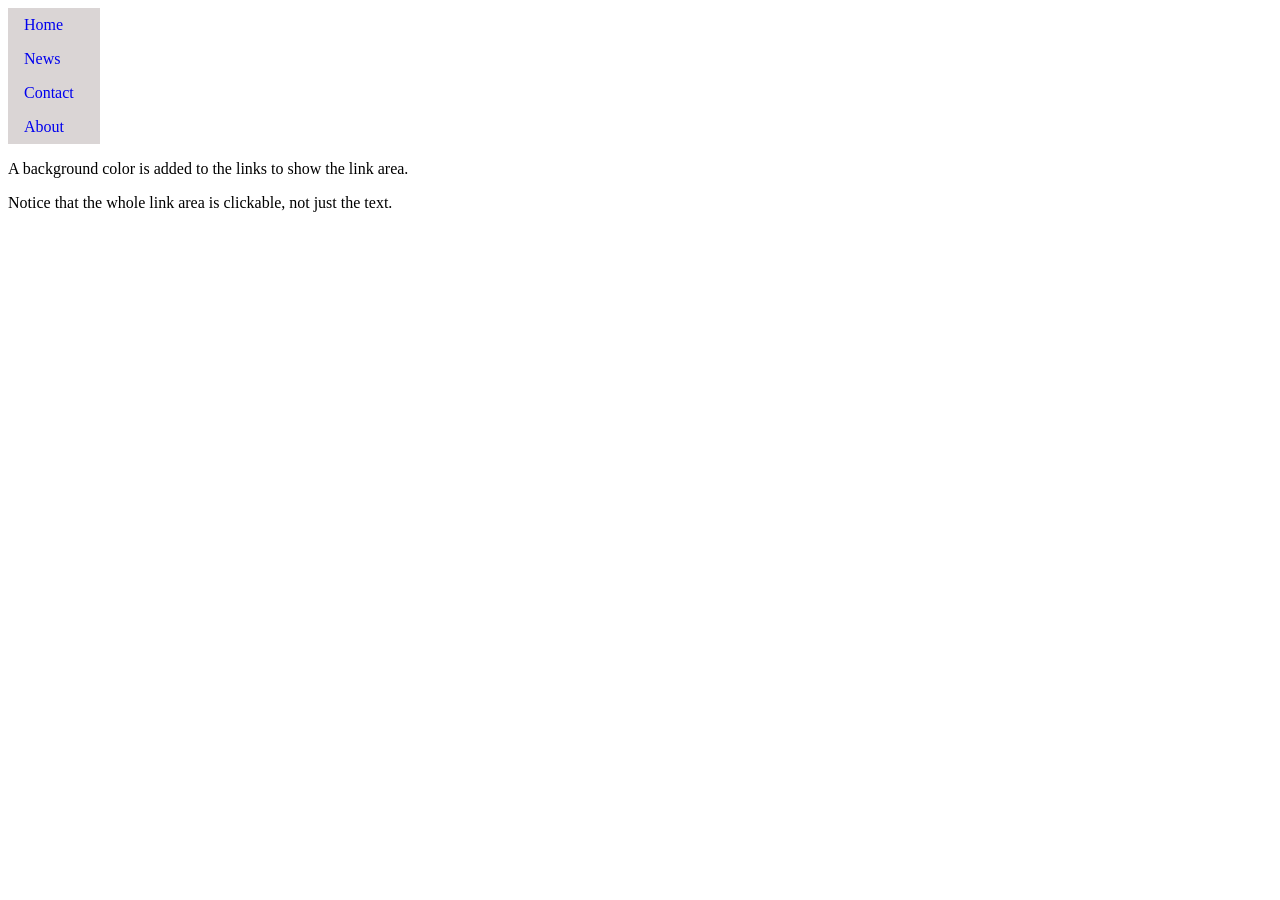
<file: nav.html>
<!DOCTYPE html>
<html lang="pt-br">
<head>
    <meta charset="UTF-8">
    <meta name="viewport" content="width=device-width, initial-scale=1.0">
    <title>nav.html</title>
  <style>
        ul {
            list-style-type: none;
            margin: 0;
            padding: 0;
        }

        li a {
            display: block;
            width: 60px;
            background-color: rgb(218, 213, 213);
            padding: 8px 16px;
            text-decoration: none;
        }

        li a:hover {
            background-color: #555;
            color: white;
        }
    </style>
</head>
<body>
  <uL>
      <li><a href="#home">Home</a></li>
      <li><a href="#news">News</a></li>
      <li><a href="#contact">Contact</a></li>
      <li><a href="#about">About</a></li>
  </uL>
  <p>A background color is added to the links to show the link area.</p>
  <p>Notice that the whole link area is clickable, not just the text.</p>
    
</body>
</html>
</file>
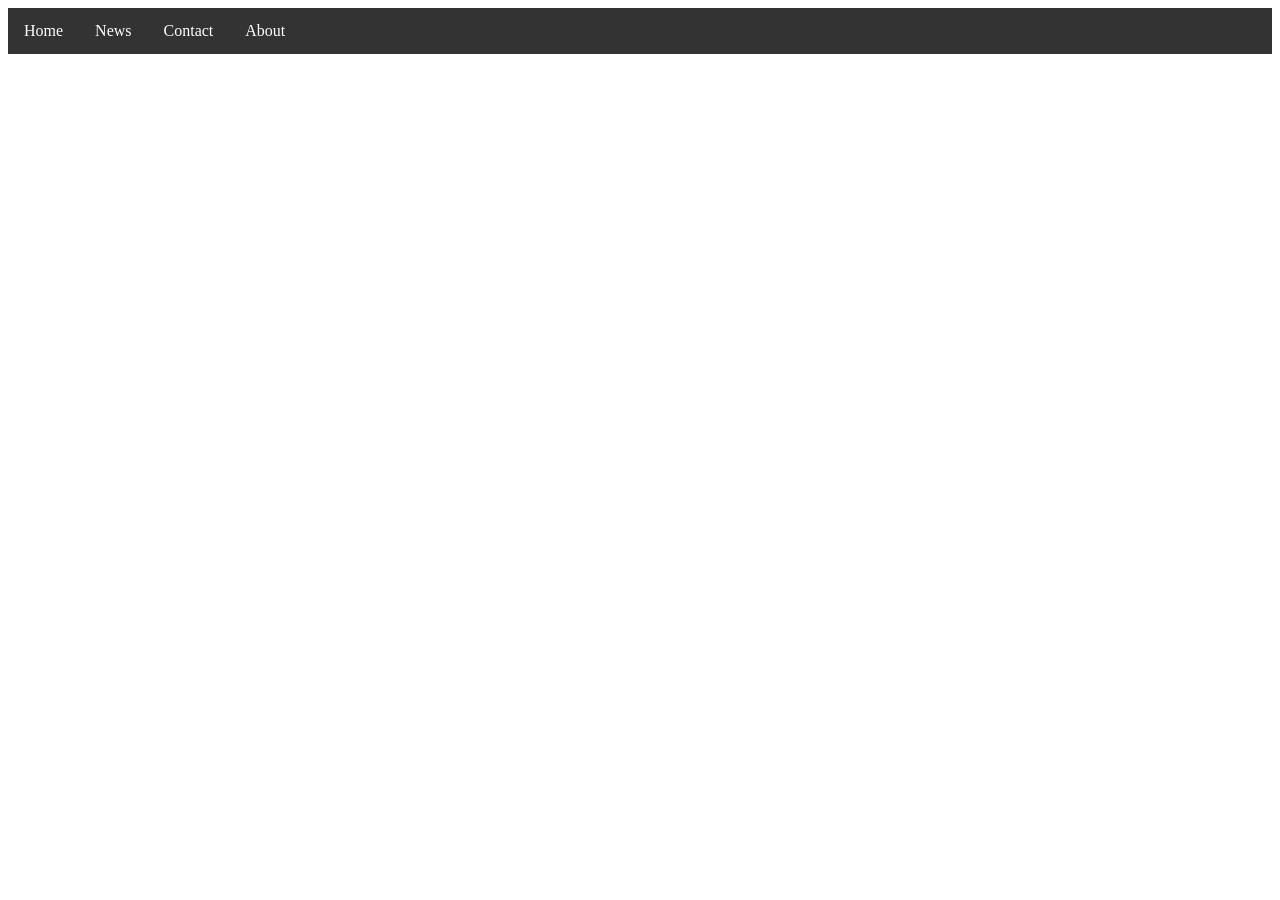
<file: navH.html>
<!DOCTYPE html>
<html lang="pt-br">
<head>
    <meta charset="UTF-8">
    <meta name="viewport" content="width=device-width, initial-scale=1.0">
    <title>Document</title>
    <style>
        ul {
            list-style-type: none;
            margin: 0;
            padding: 0;
            overflow: hidden;
            background-color: #333;
        }

        li {
            float: left;
        }

        li a {
            display: block;
            color: white;
            text-align: center;
            padding: 14px 16px;
            text-decoration: none;
        }

        li a:hover {
            background-color: #111;
        }   
    </style>
</head>
<body>
    <ul>
    
      <li><a class="active" href="#home">Home</a></li>
      <li><a href="#news">News</a></li>
      <li><a href="#contact">Contact</a></li>
      <li><a href="#about">About</a></li>
    </ul>
</body>
</html>
</file>
